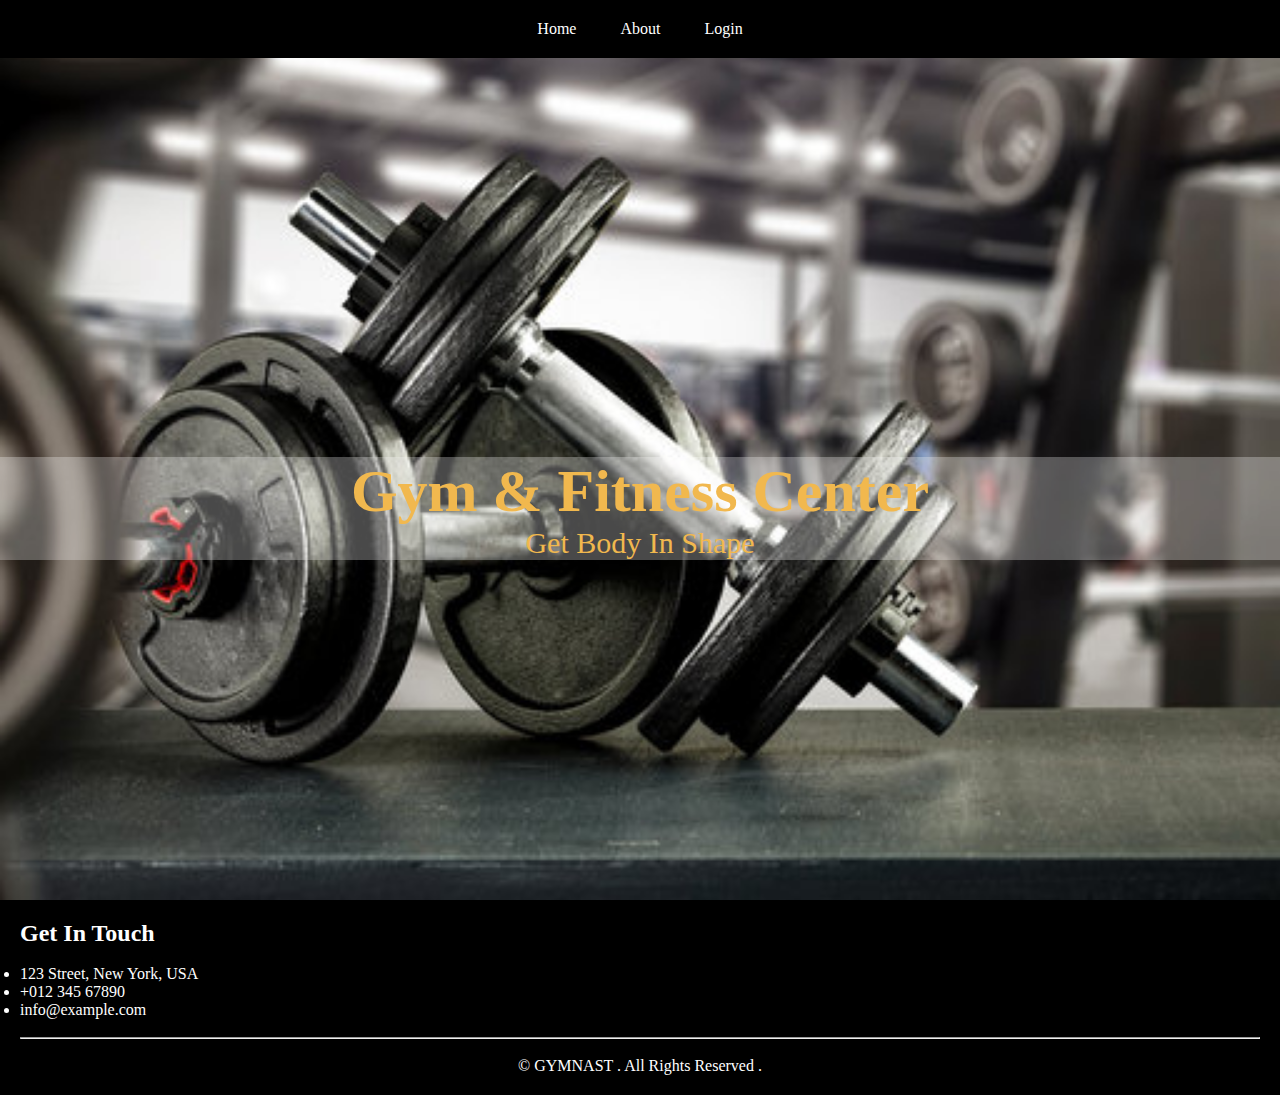
<file: index.html>
<!DOCTYPE html>
<html lang="en">

<head>
    <meta charset="UTF-8">
    <meta name="viewport" content="width=device-width, initial-scale=1.0">
    <title>GYMNAST</title>
    <link rel="stylesheet" href="style.css">
</head>

<body>
    <header>
        <section class="navbar">
            <nav>
                <ul>
                    <li><a href="index.html">Home</a></li>
                    <li><a href="about.html">About</a></li>
                    <li><a href="login.html">Login</a></li>
                </ul>
            </nav>
        </section>
        <section class="image">
            <div class="heading">
                <h1>Gym & Fitness Center</h1>
                <p>Get Body In Shape</p>
            </div>
        </section>
    </header>
    <footer>
        <div>
            <h2>Get In Touch</h2>
            <br>
            <ul>
                <li class="li1">123 Street, New York, USA</li>
                <li class="li2">+012 345 67890</li>
                <li class="li3">info@example.com</li>
            </ul>
        </div>
        <br>
        <hr>
        <br>
        <p>&copy; GYMNAST . All Rights Reserved . </p>
    </footer>
</body>

</html>
</file>
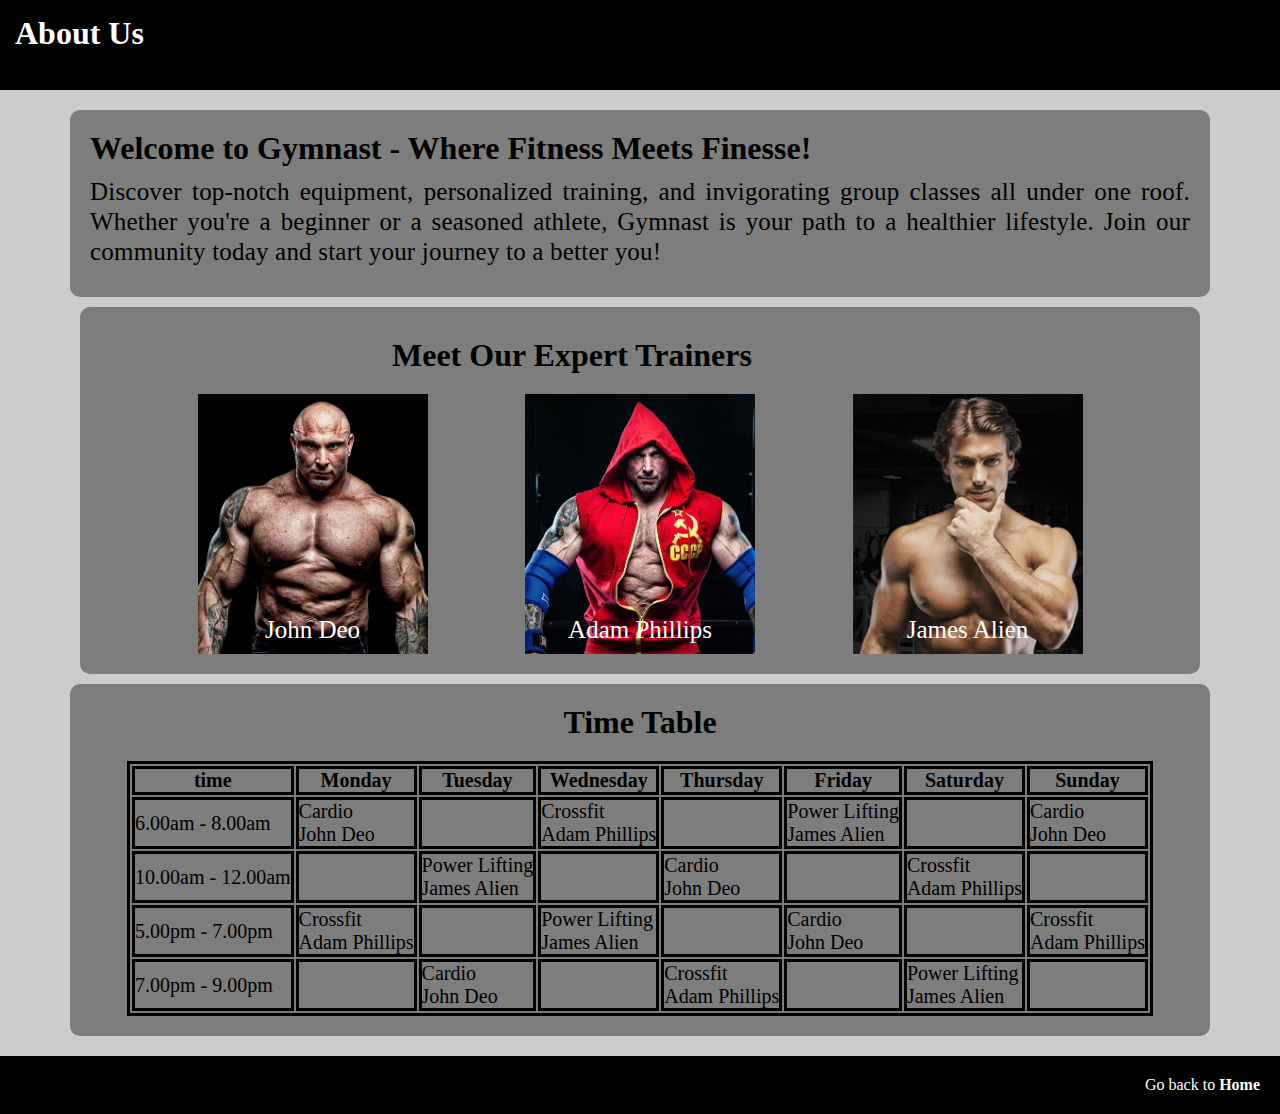
<file: about.html>
<!DOCTYPE html>
<html lang="en">
<head>
    <meta charset="UTF-8">
    <meta name="viewport" content="width=device-width, initial-scale=1.0">
    <title>About</title>
    <link rel="stylesheet" href="about.css">
</head>
<body>
    <header>
        <h1>About Us</h1>
    </header>
    <div class="container">
        <div class="box1">
            <h1>Welcome to Gymnast - Where Fitness Meets Finesse!</h1>
            <p>
                Discover top-notch equipment, personalized training, and invigorating group classes all under one roof. Whether you're a beginner or a seasoned athlete, Gymnast is your path to a healthier lifestyle. Join our community today and start your journey to a better you!
            </p>
        </div>
        <div class="box2">
            <h1>Meet Our Expert Trainers</h1>
            <div class="trainers">
                <div class="trainer1">
                    <p class="name">John Deo</p>
                </div>
                <div class="trainer2">
                    <p class="name">Adam Phillips</p>
                </div>
                <div class="trainer3">
                    <p class="name">James Alien</p>
                </div>
            </div>
        </div>
        <div class="box3">
            <h1>Time Table</h1>
            <box class="table">
                <table>
                    <tr>
                        <th>time</th>
                        <th>Monday</th>
                        <th>Tuesday</th>
                        <th>Wednesday</th>
                        <th>Thursday</th>
                        <th>Friday</th>
                        <th>Saturday</th>
                        <th>Sunday</th>
                    </tr>
                    <tr>
                        <td>6.00am - 8.00am</td>
                        <td> <p>Cardio</p> <p>John Deo</p> </td>
                        <td></td>
                        <td> <p>Crossfit</p> <p>Adam Phillips</p> </td>
                        <td></td>
                        <td> <p>Power Lifting</p> <p>James Alien</p> </td>
                        <td></td>
                        <td> <p>Cardio</p> <p>John Deo</p> </td>
                    </tr>
                    <tr>
                        <td>10.00am - 12.00am</td>
                        <td></td>
                        <td> <p>Power Lifting</p> <p>James Alien</p> </td>
                        <td></td>
                        <td> <p>Cardio</p> <p>John Deo</p> </td>
                        <td></td>
                        <td> <p>Crossfit</p> <p>Adam Phillips</p> </td>
                        <td></td>
                    </tr>
                    <tr>
                        <td>5.00pm - 7.00pm</td>
                        <td> <p>Crossfit</p> <p>Adam Phillips</p> </td>
                        <td></td>
                        <td> <p>Power Lifting</p> <p>James Alien</p> </td>
                        <td></td>
                        <td> <p>Cardio</p> <p>John Deo</p> </td>
                        <td></td>
                        <td> <p>Crossfit</p> <p>Adam Phillips</p> </td>
                    </tr>
                    <tr>
                        <td>7.00pm - 9.00pm</td>
                        <td></td>
                        <td> <p>Cardio</p> <p>John Deo</p> </td>
                        <td></td>
                        <td> <p>Crossfit</p> <p>Adam Phillips</p> </td>
                        <td></td>
                        <td> <p>Power Lifting</p> <p>James Alien</p> </td>
                        <td></td>
                    </tr>
                </table>
            </box>
            </div>
        </div>
    </div>
    <footer>
        <a href="index.html">Go back to <b>Home</b></a>
    </footer>
</body>
</html>
</file>
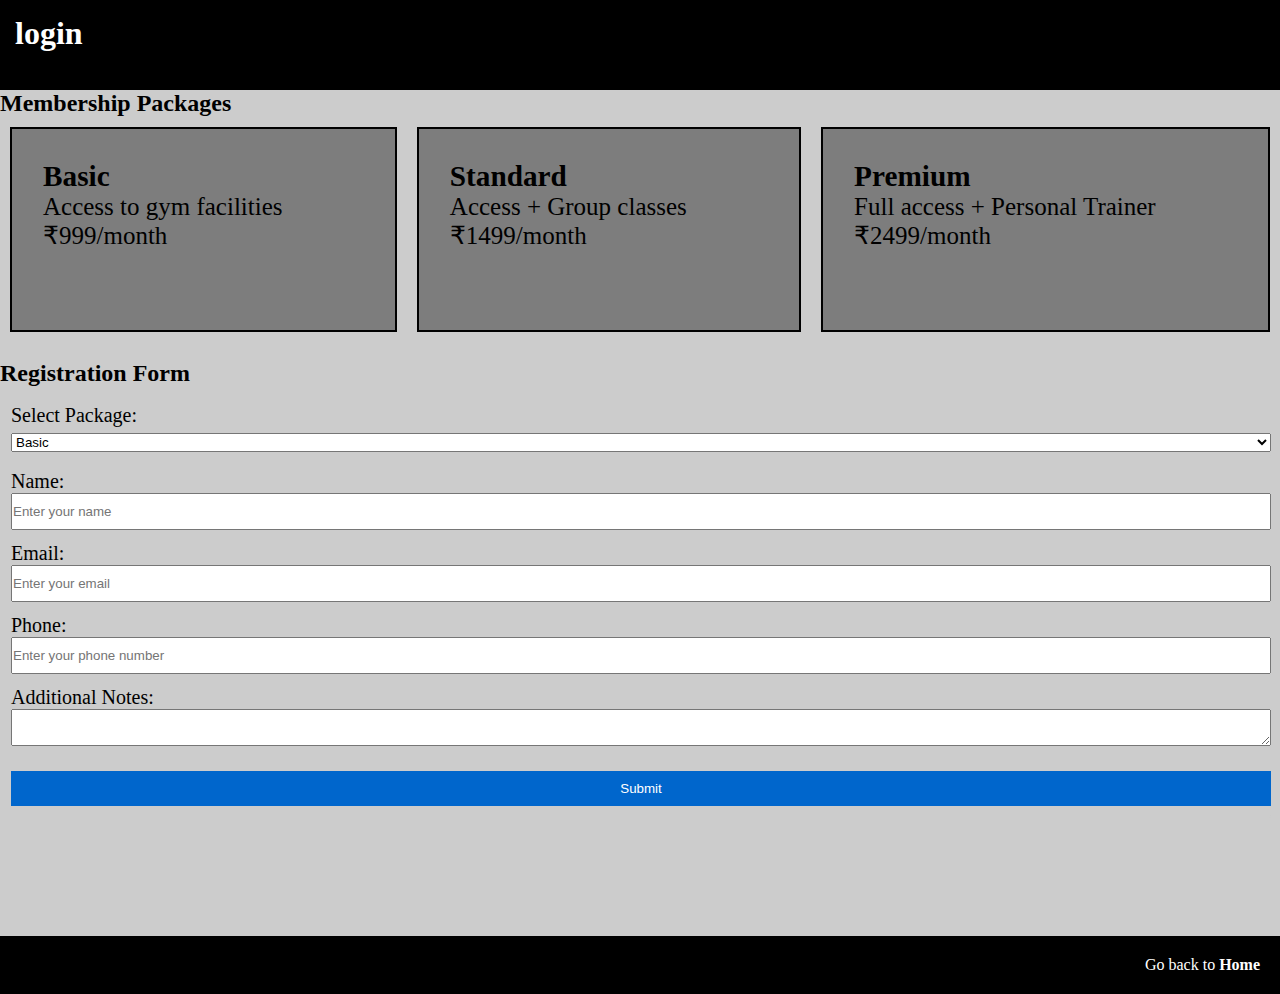
<file: login.html>
<!DOCTYPE html>
<html lang="en">

<head>
    <meta charset="UTF-8">
    <meta name="viewport" content="width=device-width, initial-scale=1.0">
    <title>login</title>
    <link rel="stylesheet" href="login.css">
</head>

<body>
    <header>
        <h1>login</h1>
    </header>
    <section id="packages" class="container mt-5">
        <h2 class="text-center mb-4">Membership Packages</h2>
        <div class="row">
            <div class="card-body">
                <h3 class="card-title">Basic</h3>
                <p class="card-text">Access to gym facilities</p>
                <p class="card-text">₹999/month</p>
            </div>
            <div class="card-body">
                <h3 class="card-title">Standard</h3>
                <p class="card-text">Access + Group classes</p>
                <p class="card-text">₹1499/month</p>
            </div>
            <div class="card-body">
                <h3 class="card-title">Premium</h3>
                <p class="card-text">Full access + Personal Trainer</p>
                <p class="card-text">₹2499/month</p>
            </div>
        </div>
    </section>

    <section id="registration" class="container mt-5">
        <h2 class="text-center mb-4">Registration Form</h2>

        <div class="form_container">
            <form action="" id="loginform">
                <div class="form_components">
                    <label for="package">Select Package:</label>
                    <select name="package" id="package" class="form-control">
                        <option value="basic">Basic</option>
                        <option value="standard">Standard</option>
                        <option value="premium">Premium</option>
                    </select>
                </div>

                <div class="form_components">
                    <label for="name">Name:</label>
                    <input type="text" id="name" name="name" class="form-control" placeholder="Enter your name"
                        required>
                </div>

                <div class="form_components">
                    <label for="email">Email:</label>
                    <input type="email" id="email" name="email" class="form-control" placeholder="Enter your email"
                        required>
                </div>

                <div class="form_components">
                    <label for="phone">Phone:</label>
                    <input type="tel" id="phone" name="phone" class="form-control" placeholder="Enter your phone number"
                        required>
                </div>

                <div class="form_components" id="textarea_box">
                    <label for="notes">Additional Notes:</label>
                    <textarea id="notes" name="notes" class="form-control" rows="7"></textarea>
                </div>

                <div class="form_components">
                    <button type="submit" class="btn btn-primary" id="submitBtn" onclick="">Submit</button>

                </div>
            </form>
        </div>

    </section>
    <footer>
        <a href="index.html">Go back to <b>Home</b></a>
    </footer>
    <script>
        let loginform = document.getElementById("loginform")
        loginform.addEventListener("submit", (e) => {
            let name = document.getElementById("name")
            let email = document.getElementById("email")
            let phone = document.getElementById("phone")
            let notes = document.getElementById("notes")

            alert("Registration Successfull");
        })
    </script>
</body>

</html>
</file>
<file: style.css>
* {
    margin: 0;
    padding: 0;
    text-decoration: none;
}

header {
    height: 100vh;
    text-align: center;
    background-color: #333;
    color: rgb(241, 184, 78);
    background-image: url(image/gym1.jpg);
    background-repeat: no-repeat;
    background-size: cover;

}


nav {
    background-color: black;
    color: white;
}

nav li {
    display: inline-block;
    margin: 20px;
}

.heading {
    height: 100vh;
    display: flex;
    flex-direction: column;
    justify-content: center;
}

.heading h1 {
    font-size: 60px;
    background-color: rgba(255, 255, 255, 0.285);
}

.heading p {
    font-size: 30px;
    background-color: rgba(255, 255, 255, 0.285);
}

footer {
    background-color: black;
    color: white;
    padding: 20px;
}

footer p {
    text-align: center;
}


header a {
    color: white;
}
</file>
<file: about.css>
* {
    margin: 0;
    padding: 0;
    text-decoration: none;
}

header {
    height: 60px;
    padding: 15px;
    background-color: black;
    color: white;
}

footer {
    padding: 20px;
    background-color: black;
    display: flex;
    justify-content: flex-end;
}

footer a {
    color: white;
}

body {
    background-color: #ccc;
}


.container {
    padding: 20px 0px;
    margin: 0px 70px;
    background-color: #ccc;
    display: grid;
}

.box1 {
    background-color: #7d7d7d;
    padding: 20px;
    border-radius: 10px;
}

.box1 p {
    padding: 10px 0px;
    font-size: 25px;
    line-height: 30px;
    letter-spacing: 0.2px;
    text-align: justify;
}

.box2 {
    margin: 10px;
    background-color: #7d7d7d;
    padding: 20px;
    border-radius: 10px;
    display: flex;
    flex-direction: column;
}

.box2 h1 {
    padding: 10px 292px 20px;
}

.trainers {
    display: flex;
    flex-direction: row;
    justify-content: space-evenly;
}

.trainer1 {
    width: 230px;
    height: 250px;
    padding-bottom: 10px;
    background-image: url(image/team-1.jpg);
    background-repeat: no-repeat;
    background-size: cover;
    display: flex;
    justify-content: center;
    align-items: flex-end;
}

.trainer2 {
    width: 230px;
    height: 250px;
    padding-bottom: 10px;
    background-image: url(image/team-2.jpg);
    background-repeat: no-repeat;
    background-size: cover;
    display: flex;
    justify-content: center;
    align-items: flex-end;
}

.trainer3 {
    width: 230px;
    height: 250px;
    padding-bottom: 10px;
    background-image: url(image/team-3.jpg);
    background-repeat: no-repeat;
    background-size: cover;
    display: flex;
    justify-content: center;
    align-items: flex-end;
}

.name {
    color: white;
    font-size: 25px;
}

.box3 {
    background-color: #7d7d7d;
    padding: 20px;
    border-radius: 10px;
    display: flex;
    flex-direction: column;
    align-items: center;
}

.box3 h1 {
    padding-bottom: 20px;
}

table,
th,
td {
    border: 3px solid black;
    font-size: 20px;
}
</file>
<file: login.css>
* {
    margin: 0;
    padding: 0;
    text-decoration: none;
}

header {
    height: 60px;
    padding: 15px;
    background-color: black;
    color: white;
}

footer {
    padding: 20px;
    background-color: black;
    display: flex;
    justify-content: flex-end;
}



#packages {
    height: 30vh;
    background-color: #ccc;
}

#registration {
    height: 64vh;
    background-color: #ccc;
}

footer a {
    color: white;
}

.row {
    display: grid;
    grid-template-columns: auto auto auto;
    grid-template-rows: 25vh;
}

.card-body {
    border: 2px solid black;
    margin: 10px;
    background-color: #7d7d7d;
    font-size: 25px;
    padding: 31px;

}

.form_container {
    margin: 10px;
}

.form_components{
    width: 100%;
    height: 60px;
    border: 1px solid #ccc;
    border-radius: 5px;
    margin: 10px 0px;
    display: flex;
    flex-direction: column;
    justify-content: space-evenly;
}

.form_components label{
    font-size: 20px;
}


input[type="text"],
input[type="email"],
input[type="tel"] {
    height: 35px;
}

button[type="submit"] {
    background-color: rgb(0, 102, 204);
    color: #fff;
    border: none;
    padding: 10px 20px;
    cursor: pointer;
    transition: background-color 0.3s;
}

button[type="submit"]:hover {
    background-color: rgb(51, 122, 183);
}
</file>
